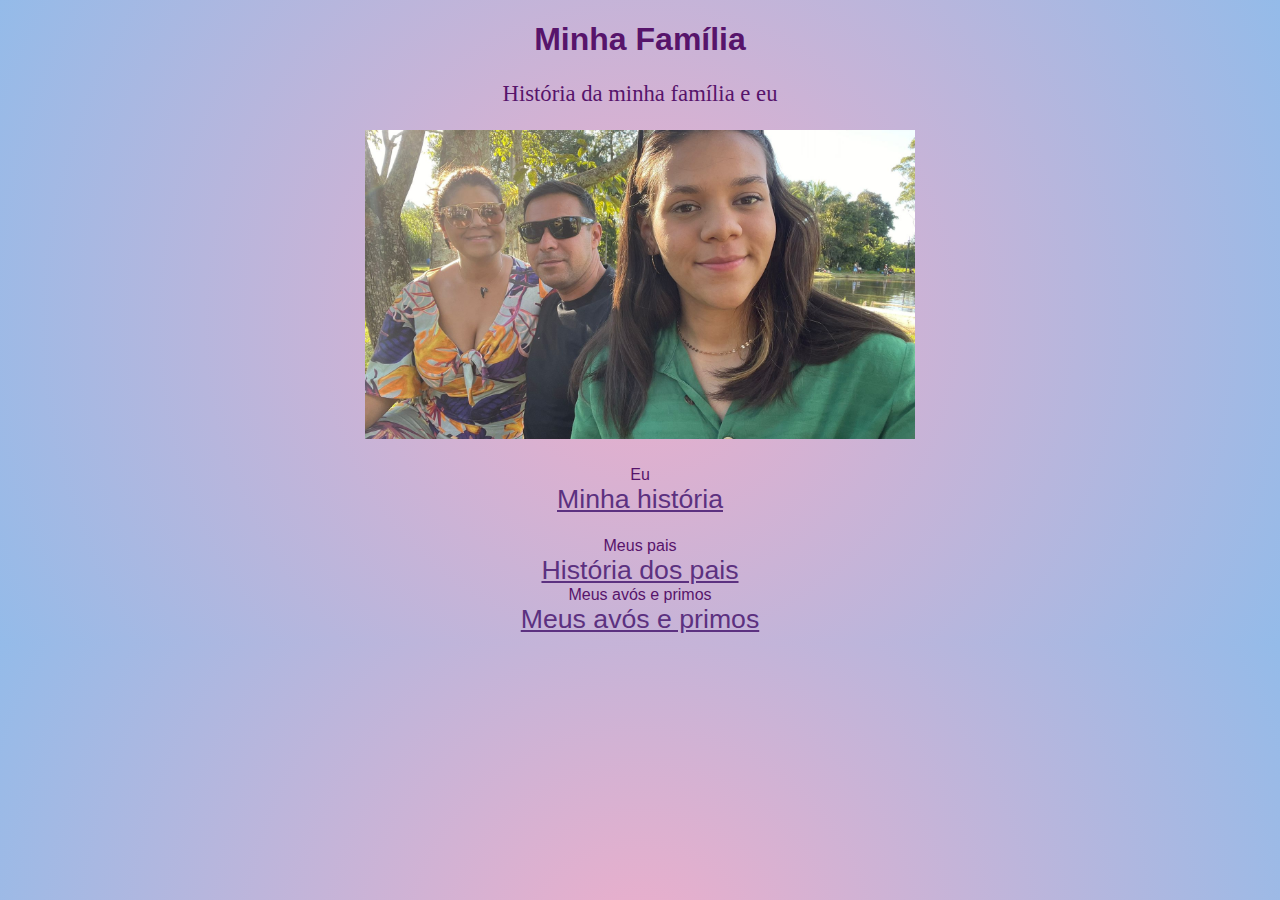
<file: index.html>
<!DOCTYPE html>
<html lang="en">
<head>
    <meta charset="UTF-8">
    <meta name="viewport" content="width=device-width, initial-scale=1.0">

    <title></title>
</head>
<body>
    <h1>Minha Família</h1>
    
    <p>História da minha família e eu</p>
    
    
    <img class="família" src="WhatsApp Image 2024-05-07 at 21.57.13.jpeg" alt="">
   
    <p></p>
    
        <li>Eu</li>
        <a href="sobre mim.html" target="_blank">Minha história</a>
        <p></p>
    
        <li>Meus pais</li>
        <a href="sobre meus pais.html" target="_blank">História dos pais</a>

        <li>Meus avós e primos</li>
        <a href="meus avós e primos.html" target="_blank">Meus avós e primos</a>
    
<title></title>

<link rel="stylesheet"
href="style.css">
</file>
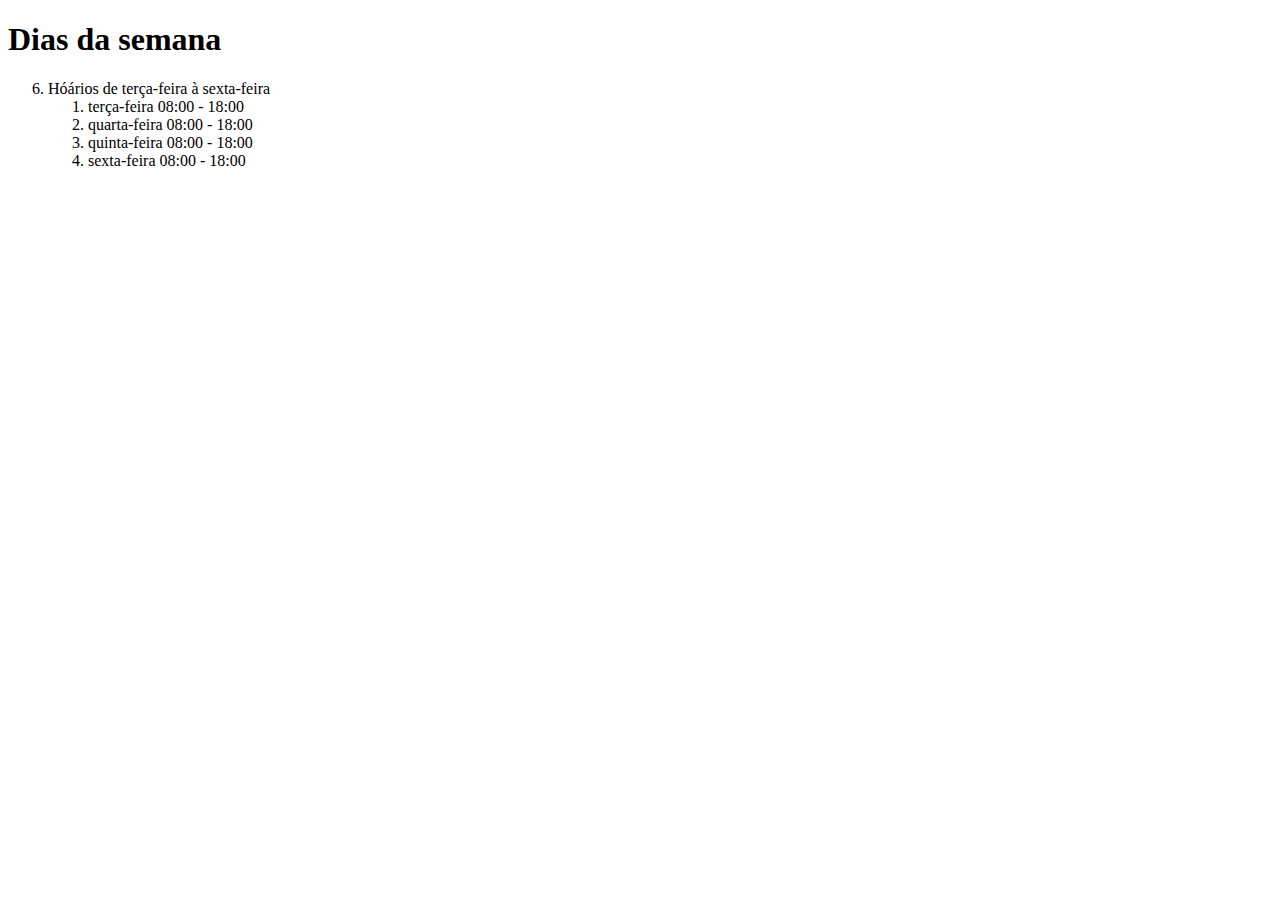
<file: dias da semana.html>
<!DOCTYPE html>
<html lang="en">
<head>
    <meta charset="UTF-8">
    <meta name="viewport" content="width=device-width, initial-scale=1.0">
    <title>Document</title>
</head>
<body>
    <h1>Dias da semana</h1>
    
    <ol start="6">
        <li>Hóários de terça-feira à sexta-feira</li>
        <ol>
            <li> terça-feira 08:00 - 18:00</li>
            <li>quarta-feira 08:00 - 18:00</li>
            <li>quinta-feira 08:00 - 18:00</li>
            <li>sexta-feira 08:00 - 18:00</li>
        </ol>
    </ol>
    
</body>
</html>
</file>
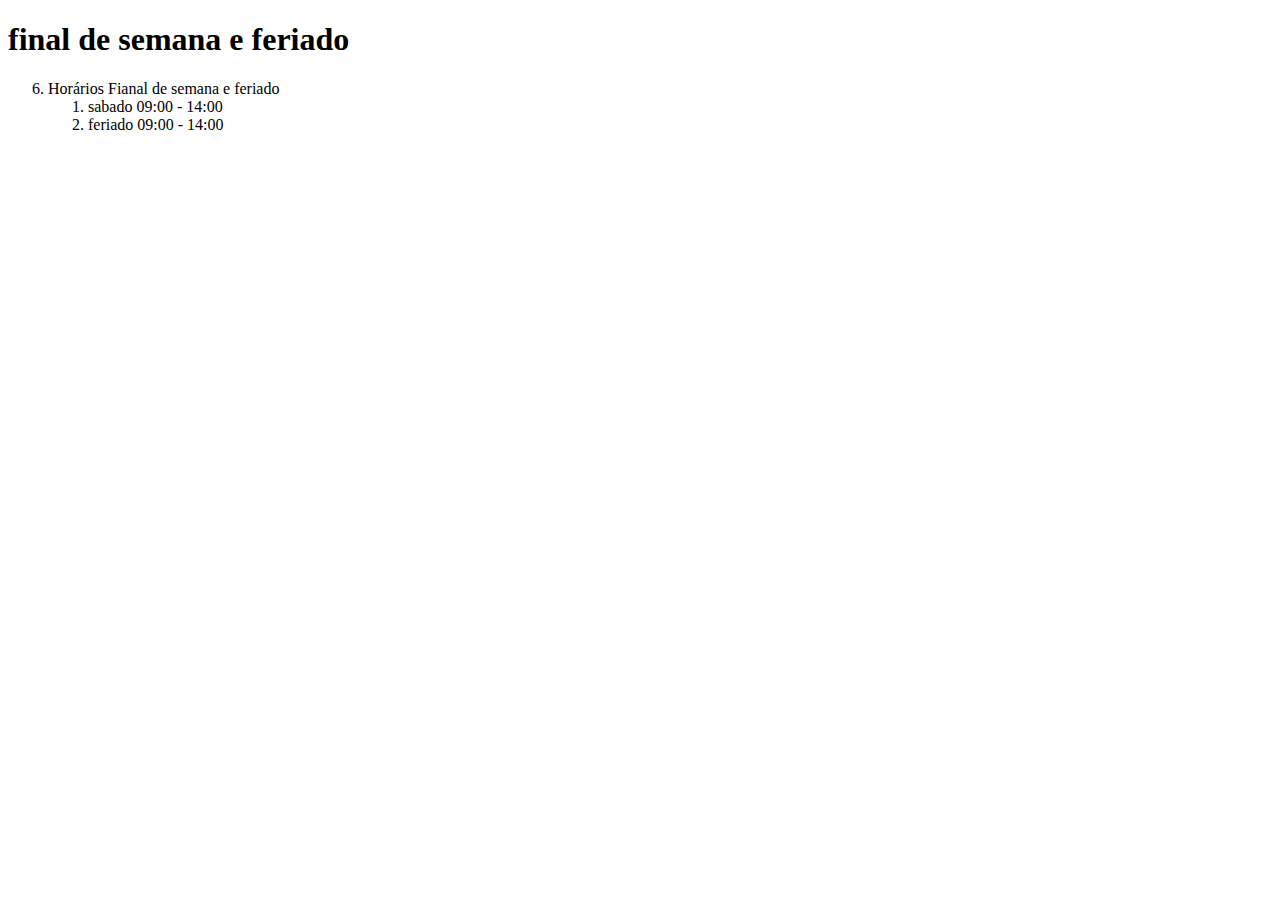
<file: final de semana e feriado.html>
<!DOCTYPE html>
<html lang="en">
<head>
    <meta charset="UTF-8">
    <meta name="viewport" content="width=device-width, initial-scale=1.0">
    <title>Document</title>
</head>
<body>
    <h1> final de semana e feriado</h1>
    
 
    <ol start="6">
        <li>Horários Fianal de semana e feriado</li>
        <ol>
            <li>sabado 09:00 - 14:00</li>
            <li>feriado 09:00 - 14:00</li>

    </ol>
    
</body>
</html>
</file>
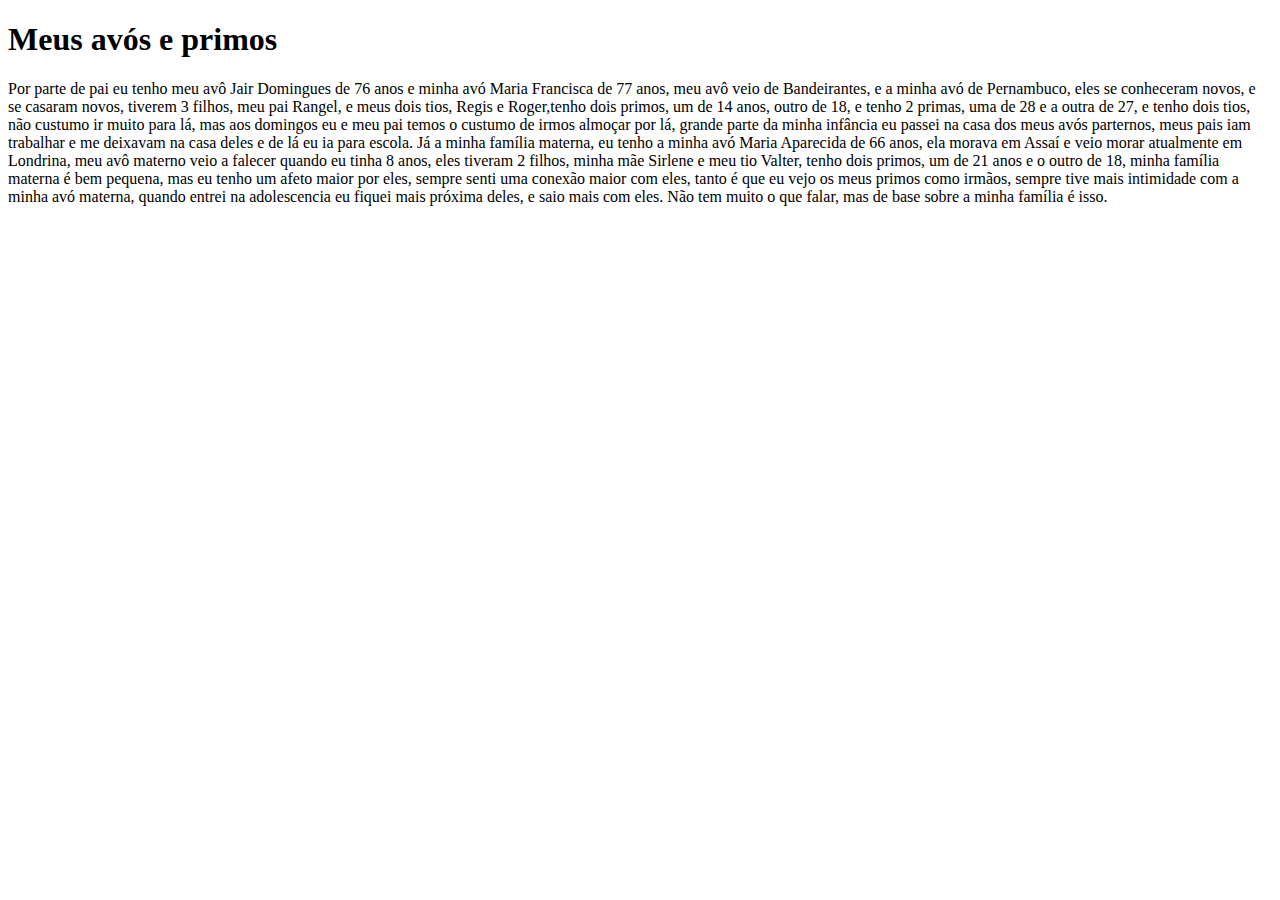
<file: meus avós e primos.html>
<!DOCTYPE html>
<html lang="en">
<head>
    <meta charset="UTF-8">
    <meta name="viewport" content="width=device-width, initial-scale=1.0">
    <title>Document</title>
</head>
<body>
    <h1>Meus avós e primos</h1>
   
    
        
       
            <li> Por parte de pai eu tenho meu avô Jair Domingues de 76 anos e minha avó Maria Francisca de 77 anos, meu avô veio de Bandeirantes, e a minha avó de Pernambuco,
                 eles se conheceram novos, e se casaram novos, tiverem 3 filhos, meu pai Rangel, e meus dois tios, Regis e Roger,tenho dois primos, um de 14 anos, outro de 18,
                 e tenho 2 primas, uma de 28 e a outra de 27, e tenho dois tios, não custumo ir muito para lá, mas aos domingos eu e meu pai temos 
                 o custumo de irmos almoçar por lá, grande parte da minha infância eu passei na casa dos meus avós parternos, meus pais iam trabalhar
                 e me deixavam na casa deles e de lá eu ia para escola. Já a minha família materna, eu tenho a minha avó Maria Aparecida de 66 anos, ela morava em Assaí e veio
                 morar atualmente em Londrina, meu avô materno veio a falecer quando eu tinha 8 anos, eles tiveram 2 filhos, minha mãe Sirlene e meu tio Valter, tenho dois 
                 primos, um de 21 anos e o outro de 18, minha família materna é bem pequena, mas eu tenho um afeto maior por eles, sempre senti uma conexão maior 
                 com eles, tanto é que eu vejo os meus primos como irmãos, sempre tive mais intimidade com a minha avó materna, quando entrei na adolescencia
                 eu fiquei mais próxima deles, e saio mais com eles. Não tem muito o que falar, mas de base sobre a minha família é isso.
            </li>
            
   
    
</body>
</html>
</file>
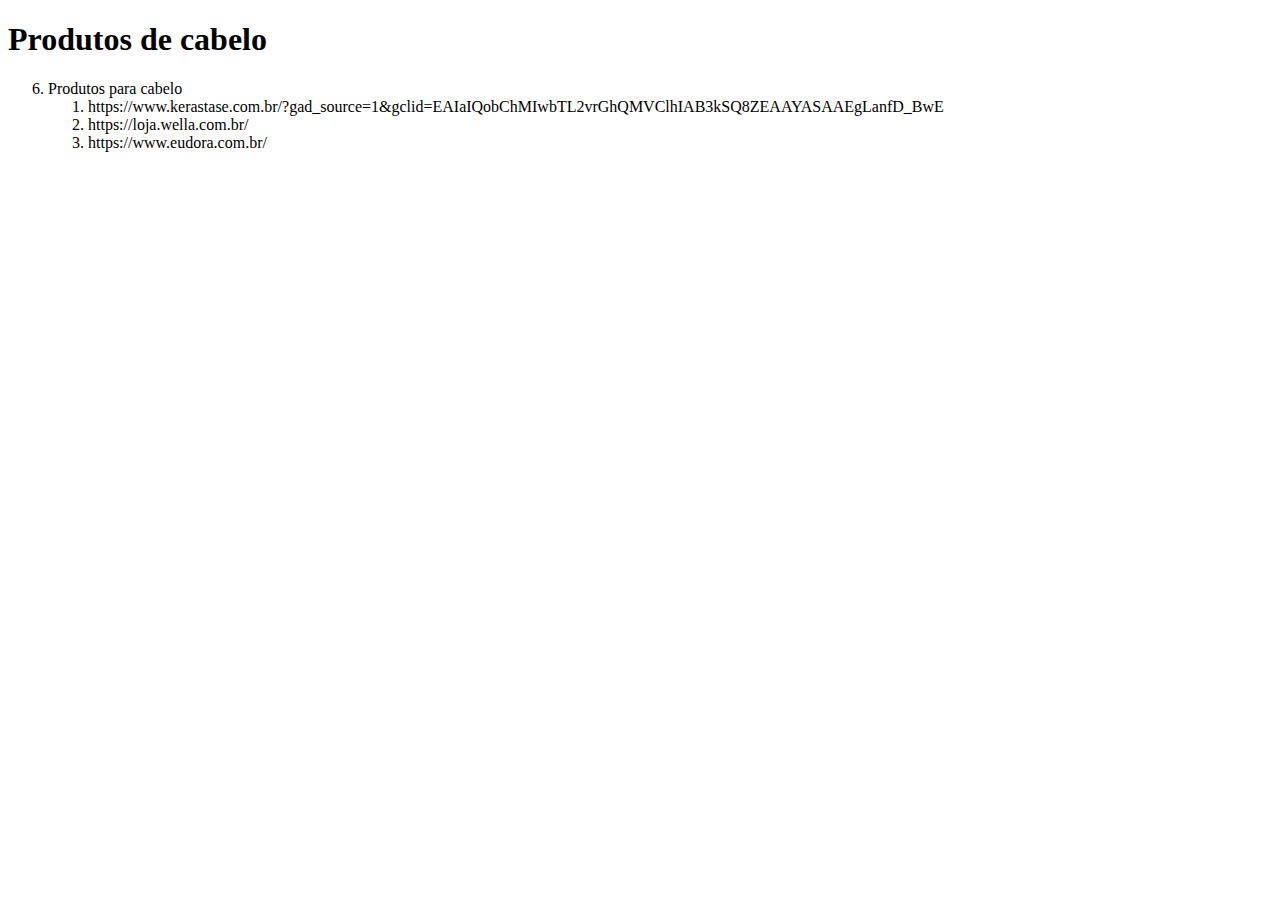
<file: produto de cabelo.html>
<!DOCTYPE html>
<html lang="en">
<head>
    <meta charset="UTF-8">
    <meta name="viewport" content="width=device-width, initial-scale=1.0">
    <title>Document</title>
</head>
<body>
    <h1>Produtos de cabelo</h1>
   
    <ol start="6">
        <li>Produtos para cabelo</li>
        <ol>
            <li>https://www.kerastase.com.br/?gad_source=1&gclid=EAIaIQobChMIwbTL2vrGhQMVClhIAB3kSQ8ZEAAYASAAEgLanfD_BwE</li>
            <li>https://loja.wella.com.br/</li>
            <li>https://www.eudora.com.br/</li>
        </ol>
    </ol>
    
</body>
</html>
</file>
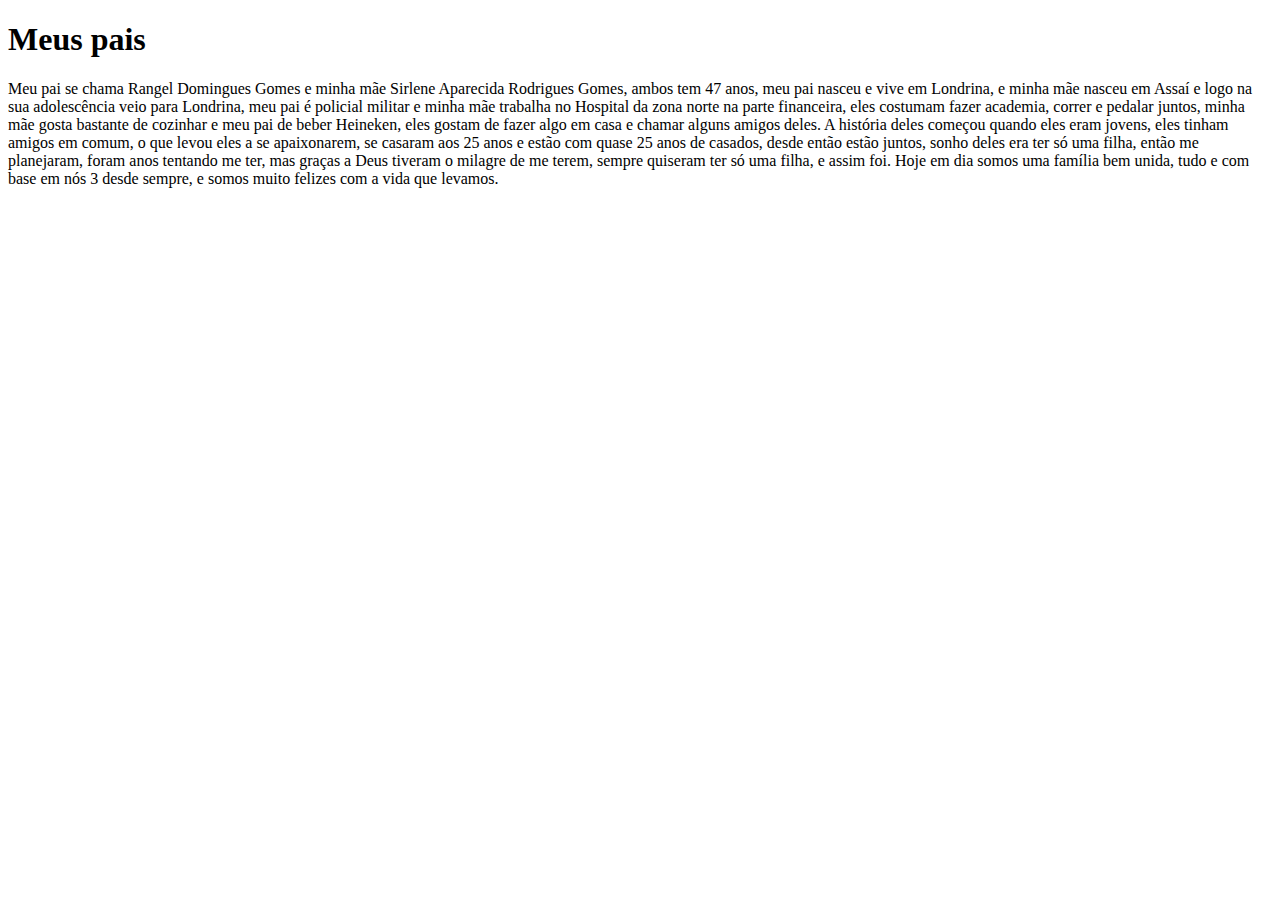
<file: sobre meus pais.html>
<!DOCTYPE html>
<html lang="en">
<head>
    <meta charset="UTF-8">
    <meta name="viewport" content="width=device-width, initial-scale=1.0">
    <title>Document</title>
</head>
<body>
    <h1>Meus pais</h1>
 
    
       
        
            <li>Meu pai se chama Rangel Domingues Gomes e minha mãe Sirlene Aparecida Rodrigues Gomes, ambos tem 47 anos, meu pai nasceu e vive em Londrina, e minha mãe nasceu em Assaí
                e logo na sua adolescência veio para Londrina, meu pai é policial militar e minha mãe trabalha no Hospital da zona norte na parte financeira, eles costumam fazer academia,
                correr e pedalar juntos, minha mãe gosta bastante de cozinhar e meu pai de beber Heineken, eles gostam de fazer algo em casa e chamar alguns amigos deles. A história deles 
                começou quando eles eram jovens, eles tinham amigos em comum, o que levou eles a se apaixonarem, se casaram aos 25 anos e estão com quase 25 anos de casados, desde então 
                estão juntos, sonho deles era ter só uma filha, então me planejaram, foram anos tentando me ter, mas graças a Deus tiveram o milagre de me terem, sempre quiseram ter só 
                uma filha, e assim foi. Hoje em dia somos uma família bem unida, tudo e com base em nós 3 desde sempre, e somos muito felizes com a vida que levamos.
            <li></li>
            
    
    
</body>
</html>
</file>
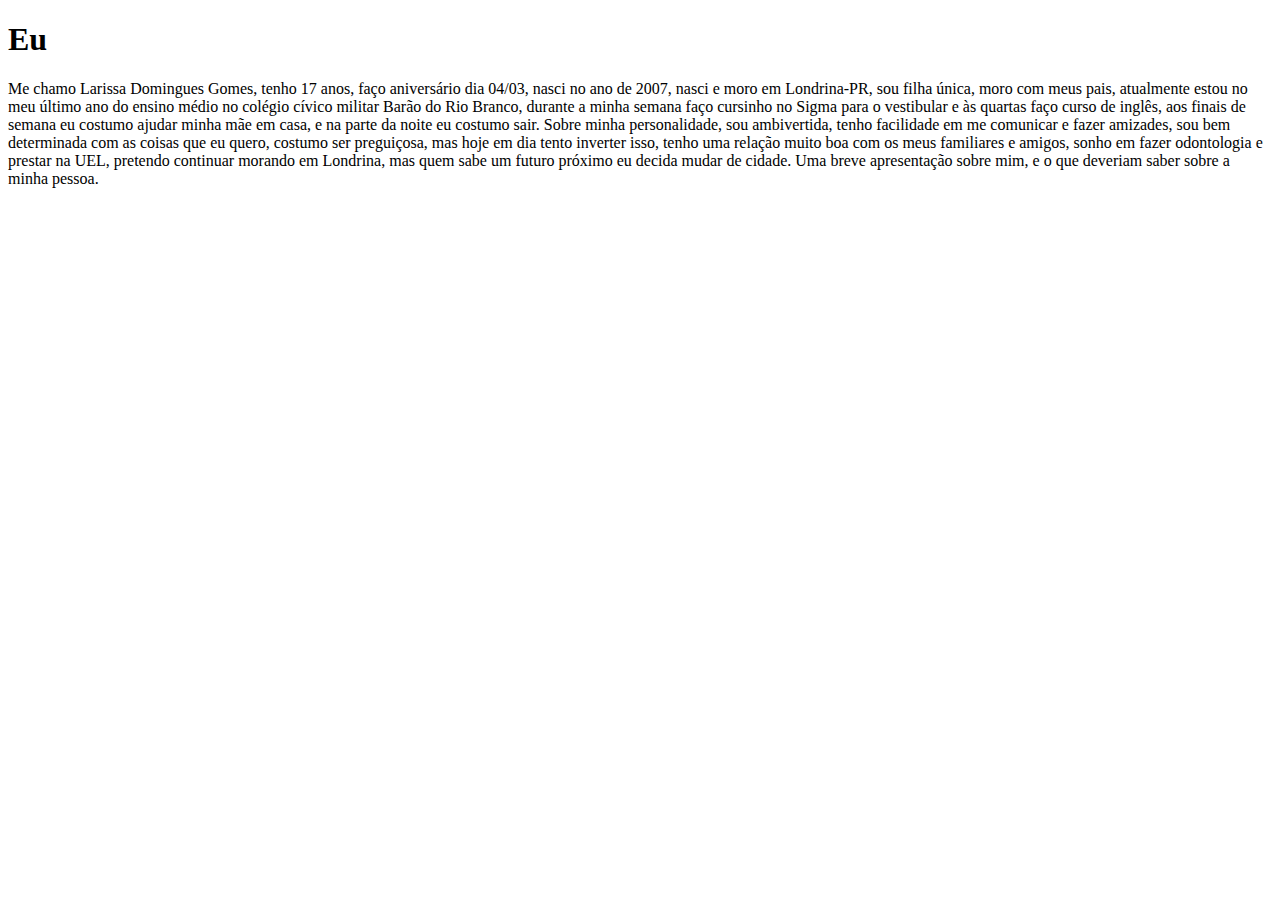
<file: sobre mim.html>
<!DOCTYPE html>
<html lang="en">
<head>
    <meta charset="UTF-8">
    <meta name="viewport" content="width=device-width, initial-scale=1.0">
    <title>Document</title>
</head>
<body>

    <h1>Eu</h1>
    
    
    
            <li>Me chamo Larissa Domingues Gomes, tenho 17 anos, faço aniversário dia 04/03, nasci no ano de 2007, nasci e moro em Londrina-PR, sou filha única,
                 moro com meus pais, atualmente estou no meu último ano do ensino médio no colégio cívico militar Barão do Rio Branco, durante a minha semana faço
                 cursinho no Sigma para o vestibular e às quartas faço curso de inglês, aos finais de semana eu costumo ajudar minha mãe em casa, e na parte da noite
                 eu costumo sair. Sobre minha personalidade, sou ambivertida, tenho facilidade em me comunicar e fazer amizades, sou bem determinada com as coisas que
                 eu quero, costumo ser preguiçosa, mas hoje em dia tento inverter isso, tenho uma relação muito boa com os meus familiares e amigos, sonho em fazer 
                 odontologia e prestar na UEL, pretendo continuar morando em Londrina, mas quem sabe um futuro próximo eu decida mudar de cidade. 
                 Uma breve apresentação sobre mim, e o que deveriam saber sobre a minha pessoa. </li>
            <li></li>

    
    
</body>
</html>
</file>
<file: style.css>
.alinhamento{
    text-align: center;
}

body{
    background-color: pink;
    background: rgb(238,174,202);
background: radial-gradient(circle, rgba(238,174,202,1) 0%, rgba(148,187,233,1) 100%);
    color: rgb(87, 20, 107);
    font-size: 12pt;
    font-family: Arial;
    text-align: center;
}

a{
    color: rgb(92, 49, 128);
    font-size: 20pt;
}

.família{
    width: 550px;
}

P{
    font-family:'Franklin Gothic Medium';
    font-size: 17pt;
}
</file>
